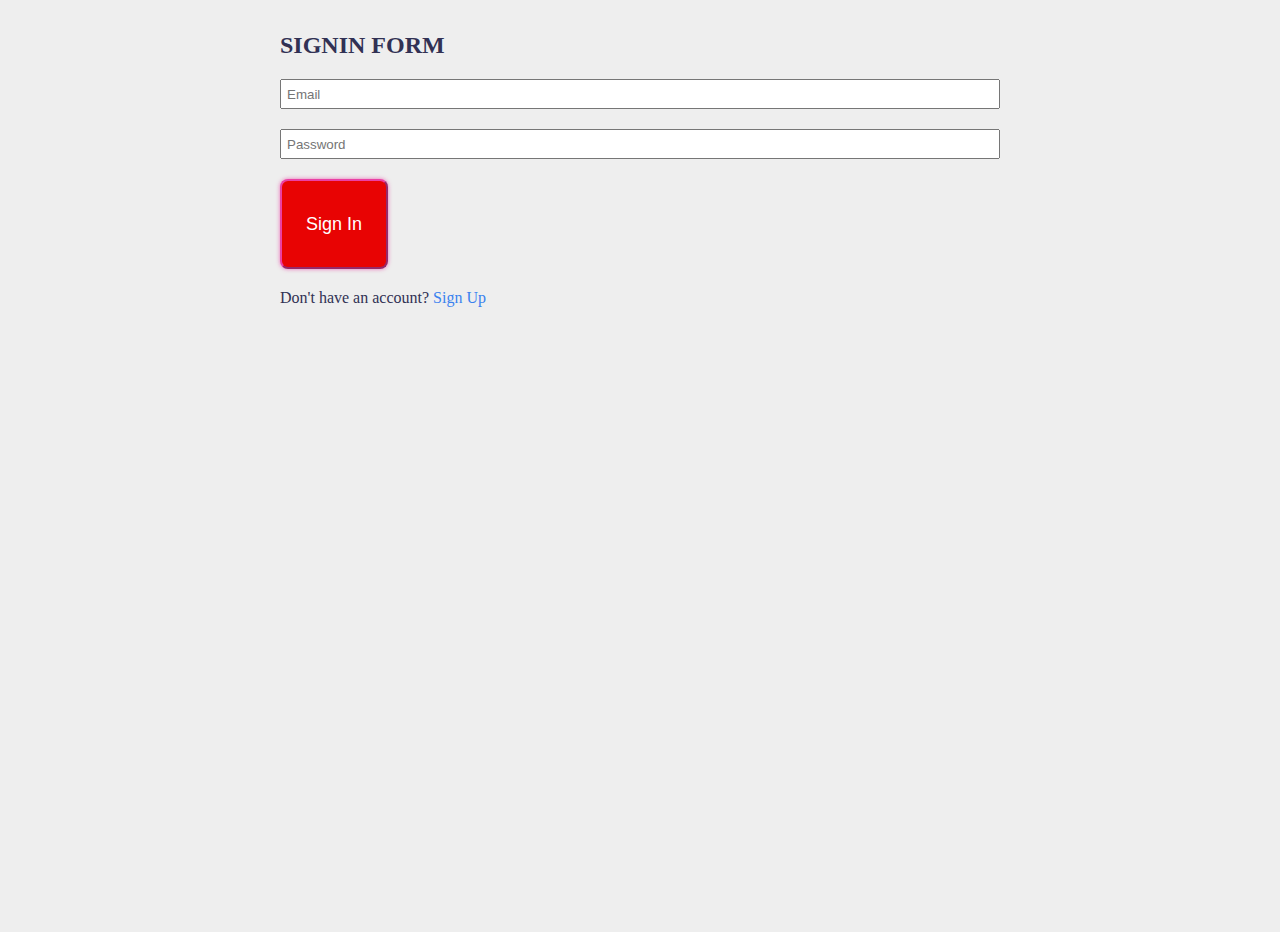
<file: index.html>
<!DOCTYPE html>
<html lang="en">

<head>
    <meta charset="UTF-8">
    <meta http-equiv="X-UA-Compatible" content="IE=edge">
    <meta name="viewport" content="width=device-width, initial-scale=1.0">
    <title>SignIn</title>
    <link rel="stylesheet" href="styles.css">
</head>

<body>
    <main>
        <section>
            <h2>SIGNIN FORM</h2>
            <form role="form" onsubmit="signIn(event);" autocomplete>
                <div class="form-group">
                    <input type="email" name="email" id="email" placeholder="Email">
                </div>
                <div class="form-group">
                    <input type="password" name="pwd" id="pwd" placeholder="Password">
                </div>
                <div class="form-group">
                    <button type="submit"> Sign In</button>
                </div>
            </form>
            <p> Don't have an account? <a href="signup.html" id="sign">Sign Up</a></p>
        </section>
    </main>

    <script src="./script.js"></script>
</body>

</html>
</file>
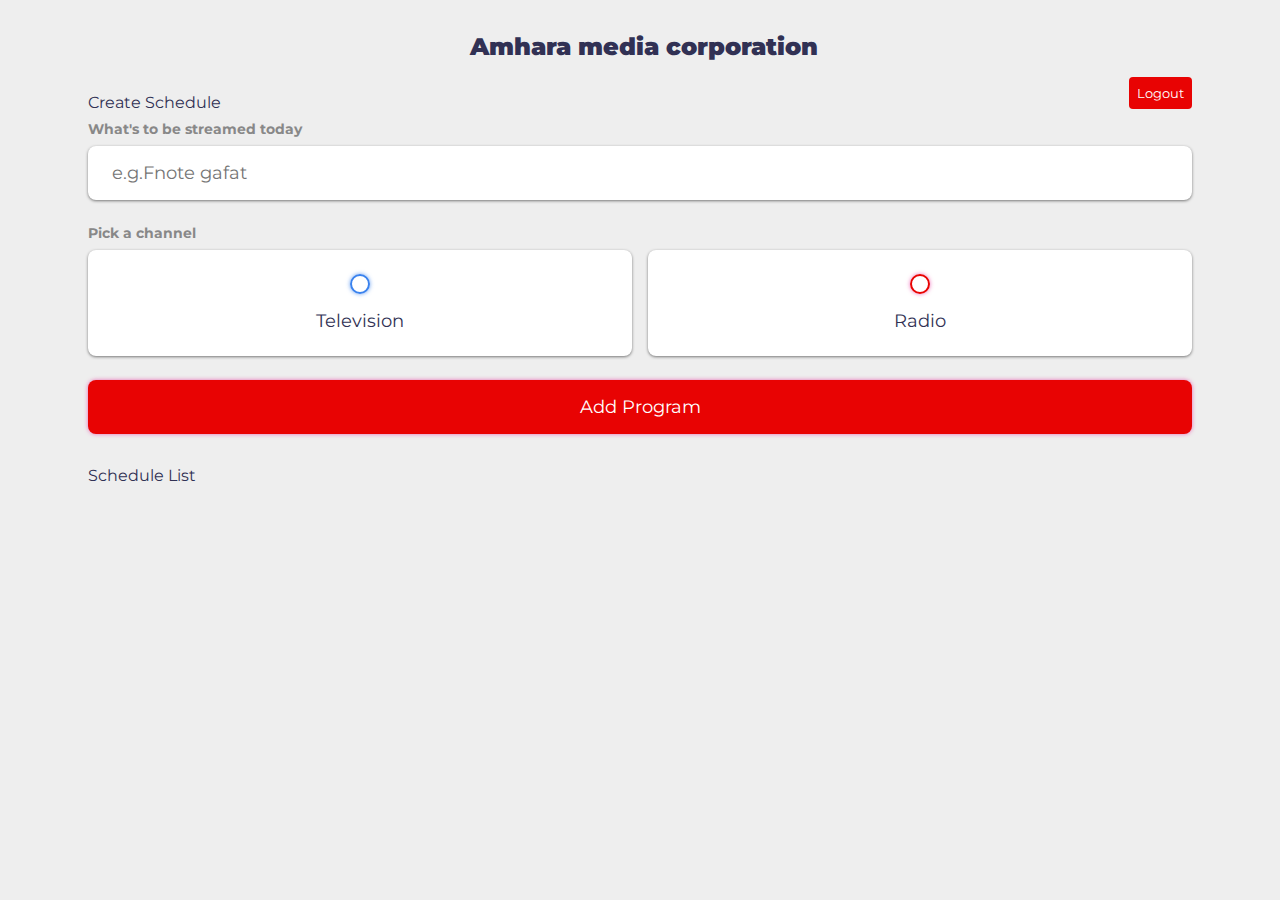
<file: index-admin.html>
<!DOCTYPE html>
<html lang="en">

<head>
    <meta charset="UTF-8">
    <meta http-equiv="X-UA-Compatible" content="IE=edge">
    <meta name="viewport" content="width=device-width, initial-scale=1.0">
    <title>Daily Streaming Schedule for AMICO</title>

    <link rel="preconnect" href="https://fonts.googleapis.com">
    <link rel="preconnect" href="https://fonts.gstatic.com" crossorigin>
    <link href="https://fonts.googleapis.com/css2?family=Montserrat:ital,wght@0,400;0,700;0,900;1,400&display=swap"
        rel="stylesheet">

    <link rel="stylesheet" href="main.css">
</head>

<body>
    <main class="app">
        <section class="greeting">
            <h2 class="title">
                <span id="name">
                    <b>Amhara media corporation</b>
            </h2>

            <button class="logout"><a href="index.html" id="loglink">Logout</a>
            </button>
        </section>
        <section class="create-schedule">
            <h3>Create Schedule</h3>
            <form id="new-schedule-form">
                <h4>
                    What's to be streamed today
                </h4>
                <input type="text" name="content" id="content" placeholder="e.g.Fnote gafat" />
                <h4>
                    Pick a channel
                </h4>
                <div class="options">
                    <label>
                        <input type="radio" name="category" id="category1" value="television">
                        <span class="bubble television"> </span>
                        <div>Television</div>
                    </label>

                    <label>
                        <input type="radio" name="category" id="category2" value="radio">
                        <span class="bubble radio"></span>
                        <div>Radio</div>
                    </label>
                </div>
                <input type="submit" value="Add Program">
            </form>
        </section>
        <section class="schedule-list">
            <h3>Schedule List</h3>
            <div class="list" id="schedule-list">

            </div>
        </section>
    </main>
    <script src="main.js"></script>
    <script src="./script.js"></script>
</body>

</html>
</file>
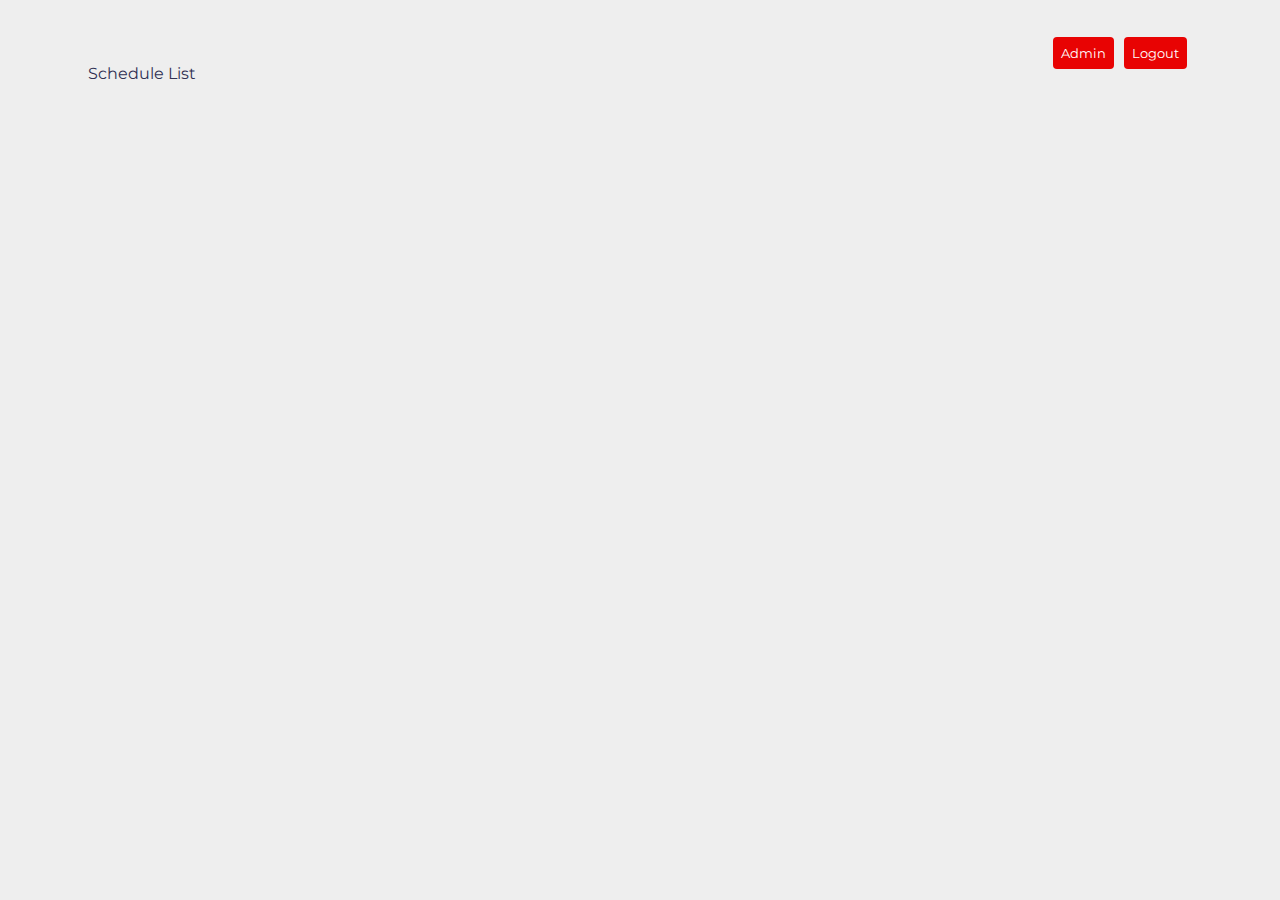
<file: index-user.html>
<!DOCTYPE html>
<html lang="en">

<head>
    <meta charset="UTF-8">
    <meta http-equiv="X-UA-Compatible" content="IE=edge">
    <meta name="viewport" content="width=device-width, initial-scale=1.0">
    <title>Daily Streaming Schedule for AMICO</title>

    <link rel="preconnect" href="https://fonts.googleapis.com">
    <link rel="preconnect" href="https://fonts.gstatic.com" crossorigin>
    <link href="https://fonts.googleapis.com/css2?family=Montserrat:ital,wght@0,400;0,700;0,900;1,400&display=swap"
        rel="stylesheet">

    <link rel="stylesheet" href="main.css">
</head>

<body>
    <main class="app">
        <section class="greeting">
            <h2 class="title1">
                <span id="name">
                    <button class="logout"><a href="index.html" id="loglink">Logout</a>
                    </button>
                    <button class="logout"><a href="index.html" id="loglink">Admin</a></button>
            </h2>
        </section>

        <section class="create-schedule" id="create-schedule-user">
            <h3>Create Schedule</h3>
            <form id="new-schedule-form">
                <h4>
                    What's to be streamed today
                </h4>
                <input type="text" name="content" id="content" placeholder="e.g.Fnote gafat" />
                <h4>
                    Pick a channel
                </h4>
                <div class="options">
                    <label>
                        <input type="radio" name="category" id="category1" value="television">
                        <span class="bubble television"> </span>
                        <div>Television</div>
                    </label>

                    <label>
                        <input type="radio" name="category" id="category2" value="radio">
                        <span class="bubble radio"></span>
                        <div>Radio</div>
                    </label>
                </div>
                <input type="submit" value="Add Program">
            </form>
        </section>


        <section class="schedule-list">
            <h3>Schedule List</h3>
            <div class="list" id="schedule-list">
                <div class="schedule-item done">
                    <label>
                        <input type="checkbox">
                        <span class="bubble television"></span>
                    </label>
                    <div class="schedule-content">
                        <input type="text" value="jegnochu" readonly>
                    </div>
                    <div class="actions">
                        <button class="edit">Edit</button>
                        <button class="delet">Delet</button>
                    </div>
                </div>

                <div class="schedule-item">
                    <label>
                        <input type="checkbox">
                        <span class="bubble radio"></span>
                    </label>
                    <div class="schedule-content">
                        <input type="text" value="yeljoch alem" readonly>
                    </div>
                </div>

            </div>
        </section>
    </main>
    <script src="main2.js">
    </script>
</body>

</html>
</file>
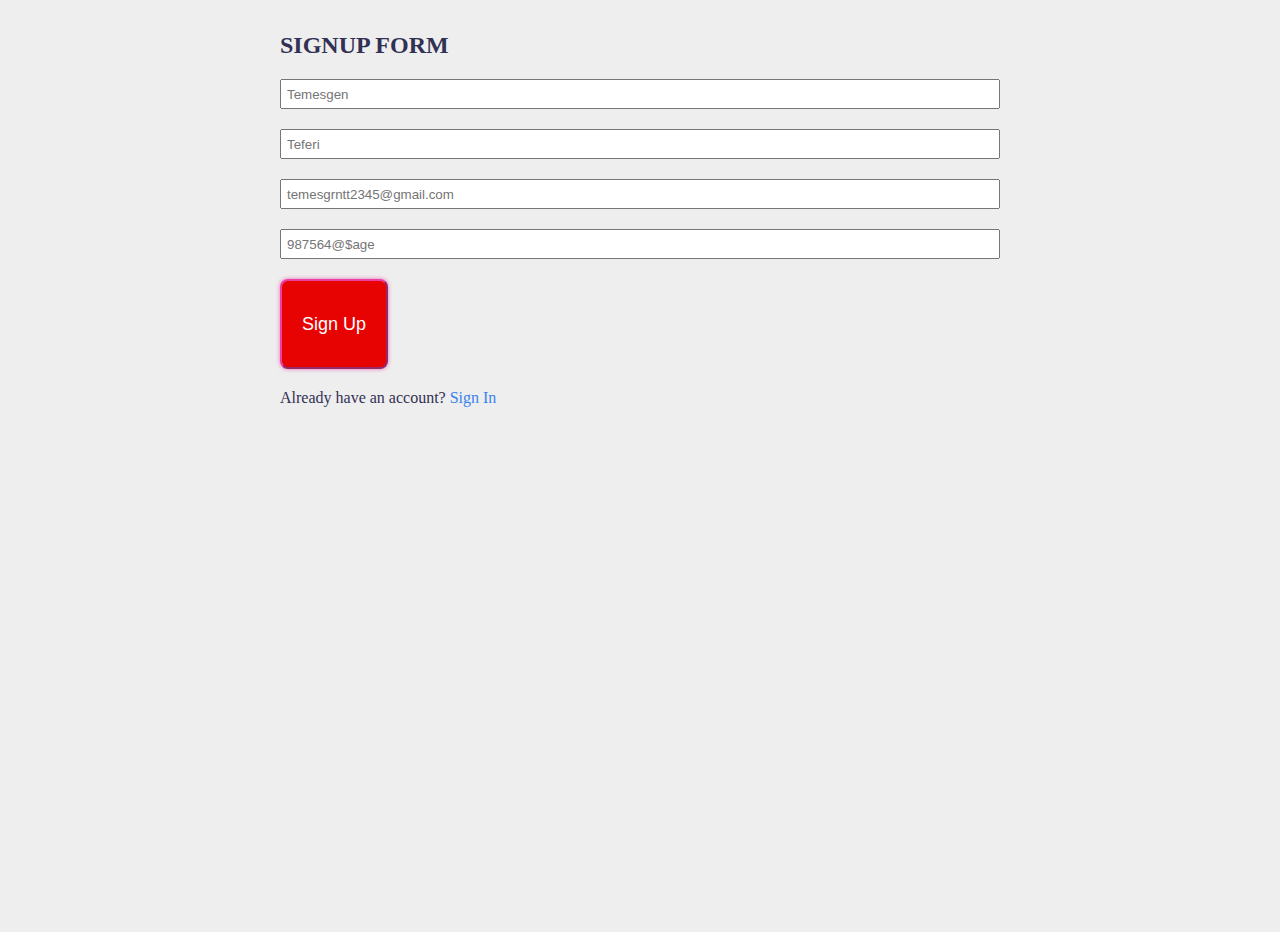
<file: signup.html>
<!DOCTYPE html>
<html lang="en">

<head>
    <meta charset="UTF-8">
    <meta http-equiv="X-UA-Compatible" content="IE=edge">
    <meta name="viewport" content="width=device-width, initial-scale=1.0">
    <title>Signin</title>
    <link rel="stylesheet" href="styles.css">
</head>

<body>
    <main>
        <section>
            <h2>SIGNUP FORM</h2>
            <form role="form" onsubmit="signUp(event);" autocomplete>
                <div class="form-group">
                    <input type="text" name="fname" id="fname" placeholder="Temesgen" required>
                </div>
                <div class="form-group">
                    <input type="text" name="lname" id="lname" placeholder="Teferi">
                </div>
                <div class="form-group">
                    <input type="email" name="email" id="email" placeholder="temesgrntt2345@gmail.com" required>
                </div>
                <div class="form-group">
                    <input type="password" name="pwd" id="pwd" placeholder="987564@$age" required>
                </div>
                <div class="form-group">
                    <button type="submit">Sign Up</button>
                </div>
            </form>
            <p>Already have an account? <a href="index.html" id="sign">Sign In</a></p>
        </section>
    </main>
    <script src="./script.js"></script>
</body>

</html>
</file>
<file: styles.css>
:root {
    --primary: #e80303;
    --television: #3A82EE;
    --radio: var(--primary);
    --light: #EEE;
    --dark: #313154;
    --danger: #FF5B57;
    --grey: #888;

    --shadow: 0 1px 3px rgba(0, 0, 0, 0.5);

    --television-glow: 0 0 4px rgba(58, 130, 238, 0.75);
    --radio-glow: 0 0 4px rgba(234, 64, 164, 0.75);
}

* {
    margin: 0;
    padding: 0;
    box-sizing: border-box;
}

main {
    margin-left: 20%;
    margin-right: 20%;
}

.form-group {
    margin: 20px 0;
}

#sign {
    text-decoration: none;
    color: var(--television);
}

input {
    height: 30px;
    width: 100%;
    padding: 5px;
}

button {
    display: block;
    width: 15%;
    height: 10vh;
    font-size: 1.125rem;
    padding: 0;
    color: #FFF;
    background-color: var(--primary);
    border-color: #EA40A4;
    border-radius: 0.5rem;
    box-shadow: var(--radio-glow);
    cursor: pointer;
    transition: 0.2s ease-in-out;
}

body {
    background: #f7f5ff;
    display: block;
    align-items: center;
    flex-flow: column;
    height: 100vh;
    width: 100%;
    background-color: var(--light);
    color: var(--dark);
}

section {
    margin-top: 2rem;
    margin-bottom: 2rem;
    padding-right: 1.5rem;
    padding-left: 1.5rem;
}

header {
    background: dodgerblue;
    color: #fff;
}
</file>
<file: main.css>
:root {
    --primary: #e80303;
    --television: #3A82EE;
    --radio: var(--primary);
    --light: #EEE;
    --dark: #313154;
    --danger: #FF5B57;
    --grey: #888;

    --shadow: 0 1px 3px rgba(0, 0, 0, 0.5);

    --television-glow: 0 0 4px rgba(58, 130, 238, 0.75);
    --radio-glow: 0 0 4px rgba(234, 64, 164, 0.75);
}

* {
    margin: 0;
    padding: 0;
    box-sizing: border-box;
    font-family: 'montserrat', sans-serif;
}

input:not([type=radio]):not([type="checkbox"]),
button {
    appearance: none;
    border: none;
    outline: none;
    background: none;
    cursor: initial;
}

body {
    background-color: var(--light);
    color: var(--dark);

}

.app {
    margin-left: 5%;
    margin-right: 5%;
}

section {
    margin-top: 2rem;
    margin-bottom: 2rem;
    padding-right: 1.5rem;
    padding-left: 1.5rem;
}

.logout {
    display: block;
    padding: 0.5rem;
    border-radius: 0.25rem;
    background-color: var(--primary);
    color: #FFF;
    cursor: pointer;
    transition: 0.2s ease-in-out;
}

.title1 {
    float: right;
}

#loglink {
    float: right;
    text-decoration: none;
    color: #FFF;
}

#create-schedule-user {
    visibility: hidden;
    height: 0px;
}


h2 button {
    margin: 5px;
}

h3 {
    color: var(dark);
    font-size: 1rem;
    font-weight: 400;
    margin-bottom: 0.5rem;
}

h4 {
    color: var(--grey);
    font-size: 0.875rem;
    font-weight: 700;
    margin-bottom: 0.5rem;
}

.greeting .title {
    display: flex;
}

.greeting .title {
    flex-direction: row;
    justify-content: center;
    margin-left: 0.5rem;
    margin-bottom: 1rem;
    flex: 1 1 0%;
    min-width: 0;
}

.greeting .logout {
    float: right;
}

.greeting .title,
.greeting .title input {
    color: var(--dark);
    font-size: 1.5 rem;
    font-weight: 700;
}

.create-schedule input[type="text"] {
    display: block;
    width: 100%;
    font-size: 1.125rem;
    padding: 1rem 1.5rem;
    color: var(--dark);
    background-color: #FFF;
    border-radius: 0.5rem;
    box-shadow: var(--shadow);
    margin-bottom: 1.5rem;
}

.create-schedule .options {
    display: grid;
    grid-template-columns: repeat(2, 1fr);
    grid-gap: 1rem;
    bottom: 1.5rem;
}

.create-schedule .options label {
    display: flex;
    flex-direction: column;
    align-items: center;
    justify-content: center;
    padding: 1.5rem;
    background-color: #FFF;
    border-radius: 0.5rem;
    box-shadow: var(--shadow);
    cursor: pointer;
    margin-bottom: 1.5rem;
}

input[type="radio"],
input[type="checkbox"] {
    display: none;
}

.bubble {
    display: flex;
    align-items: center;
    justify-content: center;
    width: 20px;
    height: 20px;
    border-radius: 50px;
    border: 2px solid var(--television);
    box-shadow: var(--television-glow);
}

.bubble.radio {
    border-color: var(--radio);
    box-shadow: var(--radio-glow);
}

.bubble::after {
    content: "";
    display: block;
    opacity: 0;
    height: 0px;
    width: 0px;
    background-color: var(--television);
    box-shadow: var(--television-glow);
    border-radius: 50%;
    transition: 0.2s ease-in-out;
}

.bubble.radio::after {
    background-color: var(--radio);
    box-shadow: var(--radio-glow)
}

input:checked~.bubble::after {
    height: 10px;
    width: 10px;
    opacity: 1;
}

.create-schedule .options label div {
    color: var(--dark);
    font-size: 1.125rem;
    margin-top: 1rem;
}

.create-schedule input[type="submit"] {
    display: block;
    width: 100%;
    font-size: 1.125rem;
    padding: 1rem 1.5rem;
    color: #FFF;
    background-color: var(--primary);
    border-radius: 0.5rem;
    box-shadow: var(--radio-glow);
    cursor: pointer;
    transition: 0.2s ease-in-out;
}

.create-schedule input[type="submit"]:hover {
    background-color: #d3007b;
}

.schedule-list .list {
    margin: 1rem 0;
}

.schedule-list .schedule-item {
    display: flex;
    align-items: center;
    background-color: #FFF;
    padding: 1rem;
    border-radius: 0.5rem;
    box-shadow: var(--shadow);
    margin-bottom: 1rem;
}

.schedule-item label {
    display: block;
    margin-right: 1rem;
    cursor: pointer;
}

.schedule-item .schedule-content {
    flex: 1 1 0px;
}

.schedule-item .schedule-content input {
    color: var(--dark);
    font-size: 1.125rem;
}

.schedule-item .actions {
    display: flex;
    align-items: center;
}

.schedule-item .actions button {
    display: block;
    padding: 0.5rem;
    border-radius: 0.25rem;
    color: #FFF;
    cursor: pointer;
    transition: 0.2s ease-in-out;
}

.schedule-item .actions .delete:hover {
    background-color: #e21b18;
}

.schedule-item .actions .edit:hover {
    background-color: #d3007b;
}

.schedule-item .actions .edit {
    margin-right: 0.5rem;
    background-color: var(--primary);
}

.schedule-item .actions .delete {
    margin-right: 0.5rem;
    background-color: var(--danger);
}

.schedule-item.done .schedule-content input {
    text-decoration: line-through;
    color: var(--grey);
}
</file>
